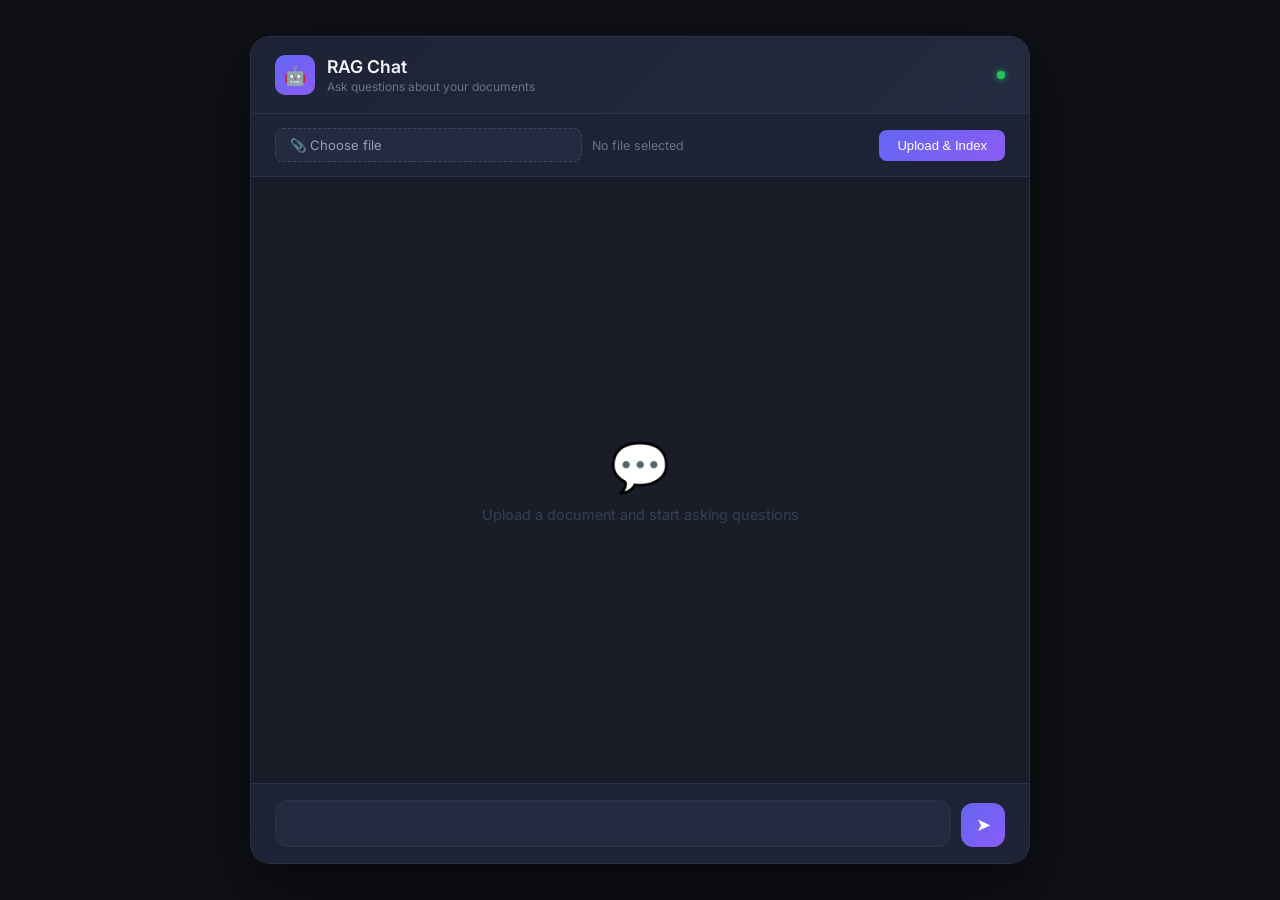
<file: rag-project/templates/index.html>
<!DOCTYPE html>
<html lang="en">
<head>
  <meta charset="UTF-8" />
  <meta name="viewport" content="width=device-width, initial-scale=1.0"/>
  <title>RAG Chat</title>
  <link href="https://fonts.googleapis.com/css2?family=Inter:wght@400;500;600&display=swap" rel="stylesheet"/>
  <style>
    *, *::before, *::after { box-sizing: border-box; margin: 0; padding: 0; }

    body {
      font-family: 'Inter', sans-serif;
      background: #0f1117;
      color: #e2e8f0;
      height: 100vh;
      display: flex;
      align-items: center;
      justify-content: center;
    }

    .container {
      width: 100%;
      max-width: 780px;
      height: 92vh;
      background: #1a1d27;
      border-radius: 20px;
      border: 1px solid #2d3148;
      display: flex;
      flex-direction: column;
      overflow: hidden;
      box-shadow: 0 25px 60px rgba(0,0,0,0.5);
    }

    /* Header */
    .header {
      padding: 18px 24px;
      background: linear-gradient(135deg, #1e2235, #252a40);
      border-bottom: 1px solid #2d3148;
      display: flex;
      align-items: center;
      gap: 12px;
    }
    .header-icon {
      width: 40px; height: 40px;
      background: linear-gradient(135deg, #6366f1, #8b5cf6);
      border-radius: 10px;
      display: flex; align-items: center; justify-content: center;
      font-size: 18px;
    }
    .header-text h1 { font-size: 1.1rem; font-weight: 600; color: #f1f5f9; }
    .header-text p  { font-size: 0.75rem; color: #64748b; margin-top: 2px; }
    .status-dot {
      width: 8px; height: 8px;
      background: #22c55e;
      border-radius: 50%;
      margin-left: auto;
      box-shadow: 0 0 6px #22c55e;
      animation: pulse 2s infinite;
    }
    @keyframes pulse {
      0%, 100% { opacity: 1; }
      50%       { opacity: 0.4; }
    }

    /* Upload */
    .upload-section {
      padding: 14px 24px;
      background: #1e2235;
      border-bottom: 1px solid #2d3148;
      display: flex;
      align-items: center;
      gap: 10px;
      flex-wrap: wrap;
    }
    .file-label {
      display: flex; align-items: center; gap: 8px;
      padding: 8px 14px;
      background: #252a40;
      border: 1px dashed #3d4466;
      border-radius: 8px;
      cursor: pointer;
      font-size: 0.82rem;
      color: #94a3b8;
      transition: all 0.2s;
      flex: 1; min-width: 160px;
    }
    .file-label:hover { border-color: #6366f1; color: #a5b4fc; background: #2a2f4a; }
    .file-label input { display: none; }
    #file-name { font-size: 0.78rem; color: #64748b; flex: 1; white-space: nowrap; overflow: hidden; text-overflow: ellipsis; }
    .upload-btn {
      padding: 8px 18px;
      background: linear-gradient(135deg, #6366f1, #8b5cf6);
      border: none; border-radius: 8px;
      color: #fff; font-size: 0.82rem; font-weight: 500;
      cursor: pointer; transition: opacity 0.2s;
      white-space: nowrap;
    }
    .upload-btn:hover { opacity: 0.85; }
    #status {
      width: 100%; font-size: 0.78rem;
      padding: 6px 10px; border-radius: 6px;
      display: none;
    }
    #status.success { background: #14532d33; color: #4ade80; display: block; }
    #status.error   { background: #7f1d1d33; color: #f87171; display: block; }

    /* Chat box */
    #chat-box {
      flex: 1;
      overflow-y: auto;
      padding: 20px 24px;
      display: flex;
      flex-direction: column;
      gap: 16px;
      scroll-behavior: smooth;
    }
    #chat-box::-webkit-scrollbar { width: 5px; }
    #chat-box::-webkit-scrollbar-track { background: transparent; }
    #chat-box::-webkit-scrollbar-thumb { background: #2d3148; border-radius: 10px; }

    .empty-state {
      flex: 1; display: flex; flex-direction: column;
      align-items: center; justify-content: center;
      color: #334155; gap: 10px; text-align: center;
    }
    .empty-state .icon { font-size: 3rem; }
    .empty-state p { font-size: 0.9rem; }

    /* Messages */
    .message { display: flex; gap: 10px; max-width: 85%; animation: fadeUp 0.25s ease; }
    @keyframes fadeUp {
      from { opacity: 0; transform: translateY(8px); }
      to   { opacity: 1; transform: translateY(0); }
    }
    .message.user { align-self: flex-end; flex-direction: row-reverse; }
    .message.bot  { align-self: flex-start; }

    .avatar {
      width: 32px; height: 32px; border-radius: 8px;
      display: flex; align-items: center; justify-content: center;
      font-size: 14px; flex-shrink: 0; margin-top: 2px;
    }
    .message.user .avatar { background: linear-gradient(135deg, #0ea5e9, #6366f1); }
    .message.bot  .avatar { background: linear-gradient(135deg, #8b5cf6, #ec4899); }

    .bubble {
      padding: 10px 14px;
      border-radius: 14px;
      font-size: 0.88rem;
      line-height: 1.6;
      word-break: break-word;
    }
    .message.user .bubble {
      background: linear-gradient(135deg, #1d4ed8, #4f46e5);
      color: #e0e7ff;
      border-bottom-right-radius: 4px;
    }
    .message.bot .bubble {
      background: #252a40;
      color: #cbd5e1;
      border: 1px solid #2d3148;
      border-bottom-left-radius: 4px;
    }

    /* Typing indicator */
    .typing .bubble { padding: 12px 16px; }
    .typing-dots { display: flex; gap: 5px; }
    .typing-dots span {
      width: 7px; height: 7px;
      background: #6366f1; border-radius: 50%;
      animation: bounce 1.2s infinite;
    }
    .typing-dots span:nth-child(2) { animation-delay: 0.2s; }
    .typing-dots span:nth-child(3) { animation-delay: 0.4s; }
    @keyframes bounce {
      0%, 80%, 100% { transform: translateY(0); }
      40%           { transform: translateY(-6px); }
    }

    /* Input row */
    .input-area {
      padding: 16px 24px;
      background: #1e2235;
      border-top: 1px solid #2d3148;
      display: flex;
      gap: 10px;
      align-items: flex-end;
    }
    #query {
      flex: 1;
      padding: 12px 16px;
      background: #252a40;
      border: 1px solid #2d3148;
      border-radius: 12px;
      color: #e2e8f0;
      font-size: 0.88rem;
      font-family: 'Inter', sans-serif;
      resize: none;
      outline: none;
      transition: border-color 0.2s;
      max-height: 120px;
      line-height: 1.5;
    }
    #query::placeholder { color: #475569; }
    #query:focus { border-color: #6366f1; }
    .send-btn {
      width: 44px; height: 44px;
      background: linear-gradient(135deg, #6366f1, #8b5cf6);
      border: none; border-radius: 12px;
      color: #fff; font-size: 18px;
      cursor: pointer; display: flex;
      align-items: center; justify-content: center;
      transition: opacity 0.2s, transform 0.1s;
      flex-shrink: 0;
    }
    .send-btn:hover  { opacity: 0.85; }
    .send-btn:active { transform: scale(0.95); }
  </style>
</head>
<body>
  <div class="container">

    <div class="header">
      <div class="header-icon">🤖</div>
      <div class="header-text">
        <h1>RAG Chat</h1>
        <p>Ask questions about your documents</p>
      </div>
      <div class="status-dot"></div>
    </div>

    <div class="upload-section">
      <label class="file-label">
        📎 Choose file
        <input type="file" id="file-input" accept=".pdf,.txt" onchange="updateFileName(this)"/>
      </label>
      <span id="file-name">No file selected</span>
      <button class="upload-btn" onclick="uploadFile()">Upload & Index</button>
      <div id="status"></div>
    </div>

    <div id="chat-box">
      <div class="empty-state" id="empty-state">
        <div class="icon">💬</div>
        <p>Upload a document and start asking questions</p>
      </div>
    </div>

    <div class="input-area">
      <textarea id="query" rows="1" placeholder="Ask something about your document..."
        oninput="autoResize(this)"
        onkeydown="if(event.key==='Enter' && !event.shiftKey){ event.preventDefault(); sendQuery(); }">
      </textarea>
      <button class="send-btn" onclick="sendQuery()">➤</button>
    </div>

  </div>

  <script>
    function updateFileName(input) {
      document.getElementById('file-name').textContent = input.files[0]?.name || 'No file selected';
    }

    function autoResize(el) {
      el.style.height = 'auto';
      el.style.height = Math.min(el.scrollHeight, 120) + 'px';
    }

    function setStatus(msg, type) {
      const el = document.getElementById('status');
      el.textContent = msg;
      el.className = type;
    }

    async function uploadFile() {
      const file = document.getElementById('file-input').files[0];
      if (!file) return setStatus('Please select a file first.', 'error');
      setStatus('Uploading...', 'success');
      const form = new FormData();
      form.append('file', file);
      try {
        const res  = await fetch('/upload', { method: 'POST', body: form });
        const data = await res.json();
        setStatus(data.message || data.error, data.error ? 'error' : 'success');
      } catch {
        setStatus('Upload failed. Try again.', 'error');
      }
    }

    async function sendQuery() {
      const input = document.getElementById('query');
      const query = input.value.trim();
      if (!query) return;

      document.getElementById('empty-state')?.remove();
      appendMessage('user', query);
      input.value = '';
      input.style.height = 'auto';

      const typingId = appendTyping();

      try {
        const res  = await fetch('/chat', {
          method: 'POST',
          headers: { 'Content-Type': 'application/json' },
          body: JSON.stringify({ query }),
        });
        const data = await res.json();
        removeTyping(typingId);
        appendMessage('bot', data.answer || data.error);
      } catch {
        removeTyping(typingId);
        appendMessage('bot', 'Something went wrong. Please try again.');
      }
    }

    function appendMessage(role, text) {
      const box = document.getElementById('chat-box');
      const wrap = document.createElement('div');
      wrap.className = `message ${role}`;
      wrap.innerHTML = `
        <div class="avatar">${role === 'user' ? '🧑' : '🤖'}</div>
        <div class="bubble">${escapeHtml(text)}</div>`;
      box.appendChild(wrap);
      box.scrollTop = box.scrollHeight;
    }

    function appendTyping() {
      const box = document.getElementById('chat-box');
      const id  = 'typing-' + Date.now();
      const wrap = document.createElement('div');
      wrap.className = 'message bot typing';
      wrap.id = id;
      wrap.innerHTML = `
        <div class="avatar">🤖</div>
        <div class="bubble"><div class="typing-dots"><span></span><span></span><span></span></div></div>`;
      box.appendChild(wrap);
      box.scrollTop = box.scrollHeight;
      return id;
    }

    function removeTyping(id) {
      document.getElementById(id)?.remove();
    }

    function escapeHtml(str) {
      return str.replace(/&/g,'&amp;').replace(/</g,'&lt;').replace(/>/g,'&gt;').replace(/\n/g,'<br>');
    }
  </script>
</body>
</html>
</file>
